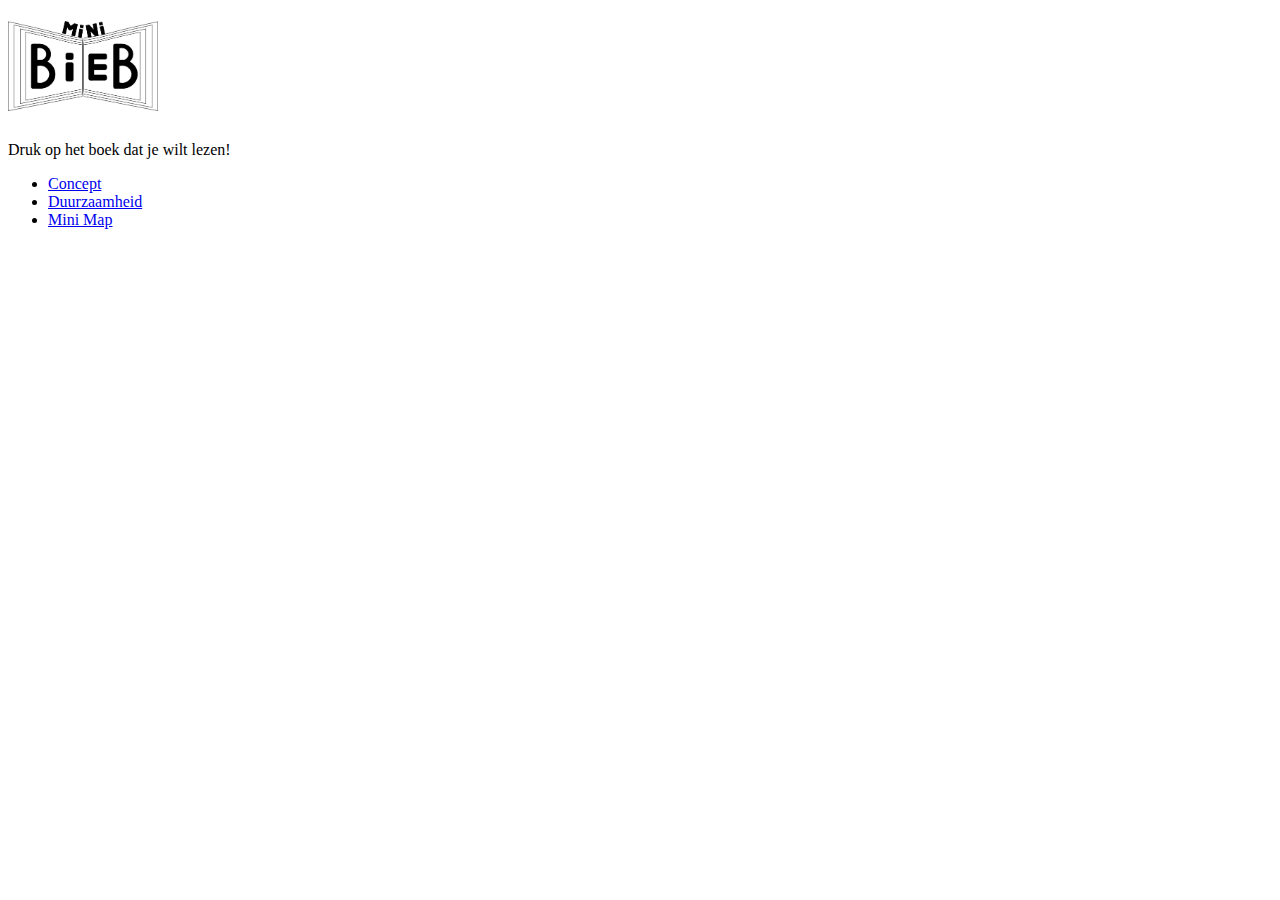
<file: Website/index.html>
<!DOCTYPE html>
<html lang="en">
  <head>
    <meta charset="UTF-8" />
    <meta name="viewport" content="width=device-width, initial-scale=1.0" />
    <title>Mini Bieb</title>
    <link rel="stylesheet" href="styles/style.css" />
  </head>
  <body>
    <header>
      <h1 class="logo">
        <img
          src="img/logominibieb.png"
          alt="logo van mini Bieb"
          width="150px"
          height="90px"
        />
      </h1>
      <p class="drukhier">Druk op het boek dat je wilt lezen!</p>
      <nav class="boeken">
        <ul>
          <li class="conceptboek"><a href="concept.html">Concept</a></li>
          <li class="duurzaamheidboek">
            <a href="duurzaamheid.html">Duurzaamheid</a>
          </li>
          <li class="minimapboek"><a href="map.html">Mini Map</a></li>
        </ul>
      </nav>
    </header>

    <main></main>

    <footer></footer>
  </body>
</html>
</file>
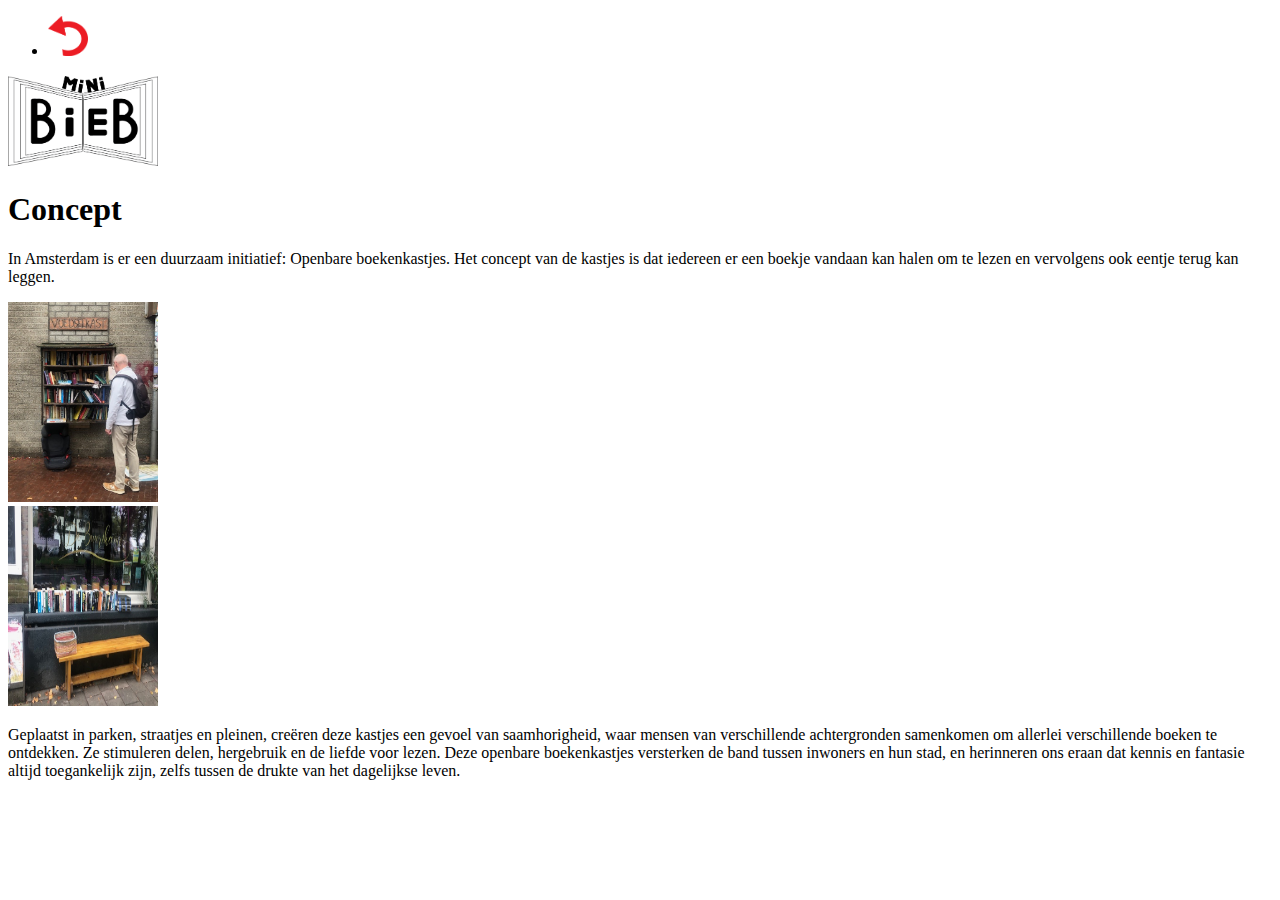
<file: Website/concept.html>
<!DOCTYPE html>
<html lang="en">
  <head>
    <meta charset="UTF-8" />
    <meta name="viewport" content="width=device-width, initial-scale=1.0" />
    <title>Concept</title>
    <link rel="stylesheet" href="styles/style.css" />
  </head>

  <header>
      <ul>
        <li class="pijl">
            <a href="index.html">
              <img
                src="img/pijltjeterug.png"
                alt="pijltje om terug te gaan naar home pagina"
                width="40px"
                height="40px"
            /></a>
        </li>
      </ul>
      <div class="logo">
      <img
          src="img/logominibieb.png"
          alt="logo van de mini bieb"
          height="90px"
          width="150px"
        />
      </div>
    <h1>Concept</h1>
  </header>

  <main>
    <section>
    <p>
      In Amsterdam is er een duurzaam initiatief: Openbare boekenkastjes. Het
      concept van de kastjes is dat iedereen er een boekje vandaan kan halen
      om te lezen en vervolgens ook eentje terug kan leggen. 
    </p>
    <div>
      <img src="img/voedselkast.jpg" alt="man die een boek uitkiest uit een mini bieb" width="150px" height="200px">
      </div>
    </section>
    <section>
      <div>
      <img src="img/debuurtkamer.jpg" alt="een mini bieb in amsterdam" width="150px" height="200px">
      </div>
    <p> 
      Geplaatst in parken, straatjes en pleinen, creëren deze kastjes een
      gevoel van saamhorigheid, waar mensen van verschillende achtergronden
      samenkomen om allerlei verschillende boeken te ontdekken. Ze stimuleren delen, hergebruik 
      en de liefde voor lezen. Deze openbare boekenkastjes
      versterken de band tussen inwoners en hun stad, en herinneren ons eraan
      dat kennis en fantasie altijd toegankelijk zijn, zelfs tussen de drukte
      van het dagelijkse leven.
    </p>
    </section>
    
  </main>

  <footer></footer>
</html>
</file>
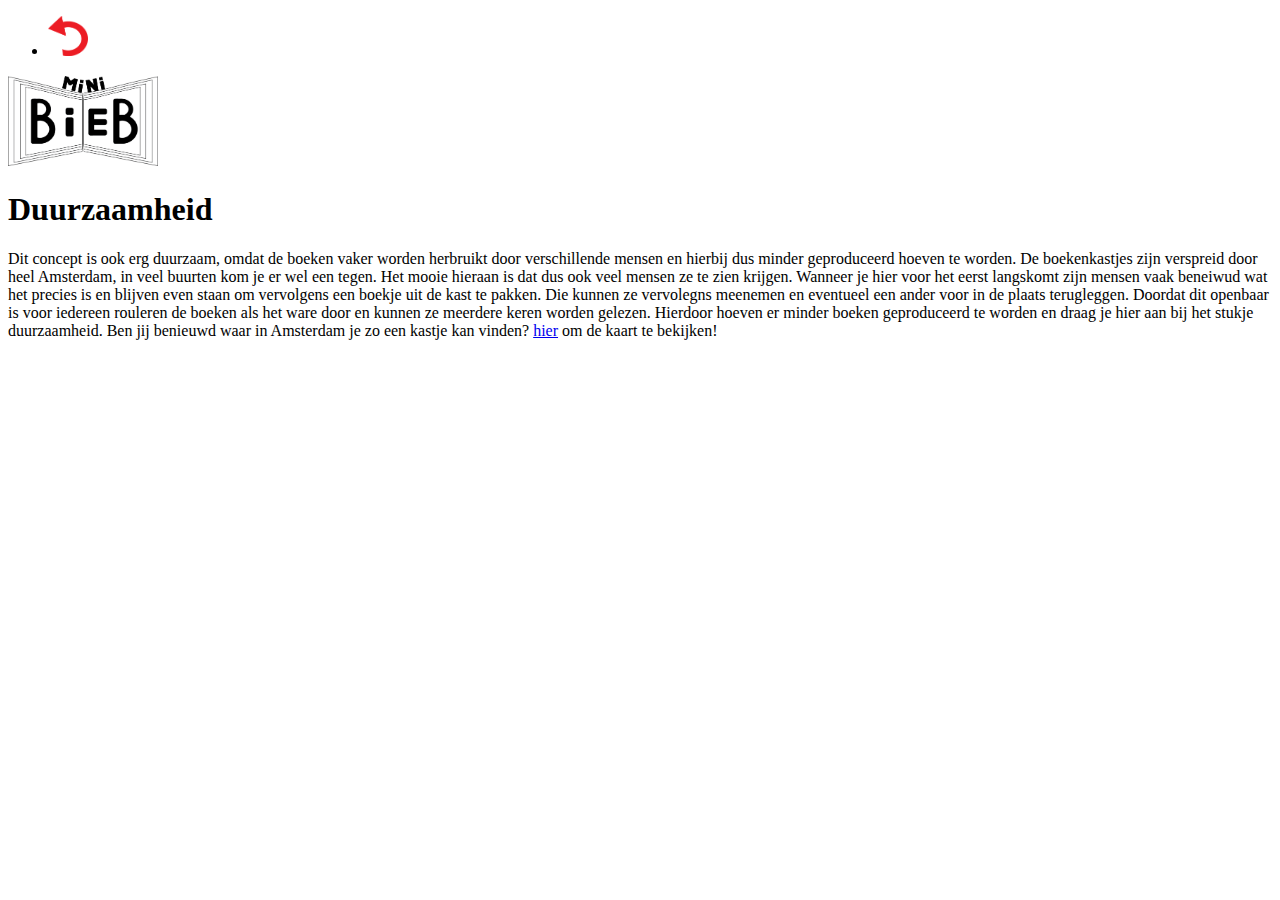
<file: Website/duurzaamheid.html>
<!DOCTYPE html>
<html lang="en">
  <head>
    <meta charset="UTF-8" />
    <meta name="viewport" content="width=device-width, initial-scale=1.0" />
    <title>Duurzaamheid</title>
    <link rel="stylesheet" href="styles/style.css" />
  </head>

  <header>
    <ul>
      <li class="pijl">
          <a href="index.html">
            <img
              src="img/pijltjeterug.png"
              alt="pijltje om terug te gaan naar home pagina"
              width="40px"
              height="40px"
          /></a>
      </li>
    </ul>
    <div class="logo">
    <img
        src="img/logominibieb.png"
        alt="logo van de mini bieb"
        height="90px"
        width="150px"
      />
    </div>
    <h1>Duurzaamheid</h1>
  </header>

  <main>
    <section>
      <p>
        Dit concept is ook erg duurzaam, omdat de boeken vaker worden herbruikt
        door verschillende mensen en hierbij dus minder geproduceerd hoeven te
        worden. De boekenkastjes zijn verspreid door heel Amsterdam, in veel
        buurten kom je er wel een tegen. Het mooie hieraan is dat dus ook veel
        mensen ze te zien krijgen. Wanneer je hier voor het eerst langskomt zijn
        mensen vaak beneiwud wat het precies is en blijven even staan om
        vervolgens een boekje uit de kast te pakken. Die kunnen ze vervolegns
        meenemen en eventueel een ander voor in de plaats terugleggen. Doordat
        dit openbaar is voor iedereen rouleren de boeken als het ware door en
        kunnen ze meerdere keren worden gelezen. Hierdoor hoeven er minder
        boeken geproduceerd te worden en draag je hier aan bij het stukje
        duurzaamheid. Ben jij benieuwd waar in Amsterdam je zo een kastje kan
        vinden?
        <a href="map.html">hier</a> om de kaart te bekijken!
      </p>
    </section>
  </main>

  <footer></footer>
</html>
</file>
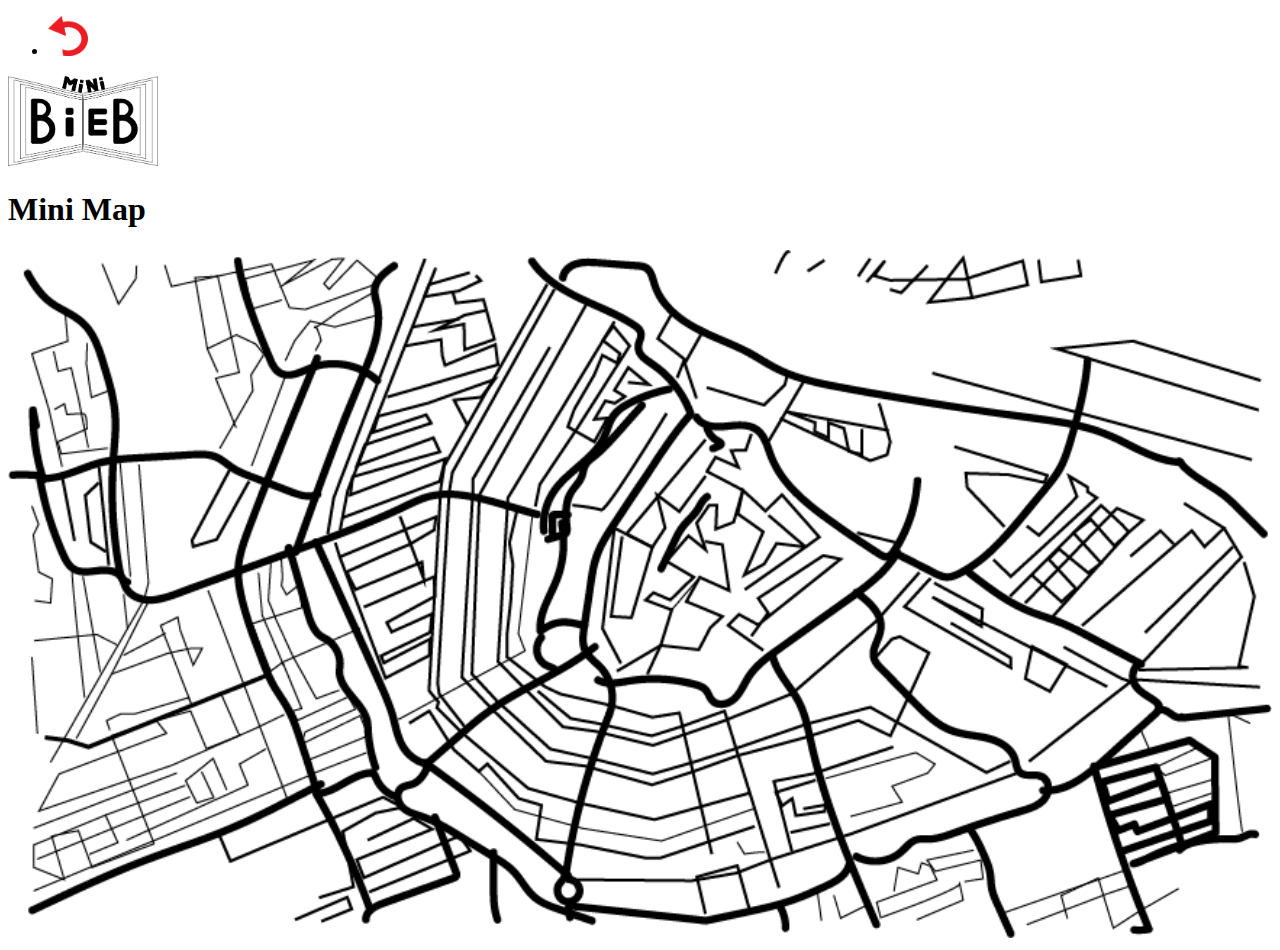
<file: Website/map.html>
<!DOCTYPE html>
<html lang="en">
  <head>
    <meta charset="UTF-8" />
    <meta name="viewport" content="width=device-width, initial-scale=1.0" />
    <title>Mini Map</title>
    <link rel="stylesheet" href="styles/style.css" />
  </head>

  <header>
    <ul>
      <li class="pijl">
          <a href="index.html">
            <img
              src="img/pijltjeterug.png"
              alt="pijltje om terug te gaan naar home pagina"
              width="40px"
              height="40px"
          /></a>
      </li>
    </ul>
    <div class="logo">
    <img
        src="img/logominibieb.png"
        alt="logo van de mini bieb"
        height="90px"
        width="150px"
      />
    </div>
    <h1>Mini Map</h1>
  </header>

  <main>
    <div class="map">
    <img src="img/minimap.png" alt="minimap van amsterdam" width="100%" height="100%">
    </div>
  </main>

  <footer></footer>
</html>
</file>
<file: Website/styles/style.css>
@media only screen and (max-width: 667px) {

body{
background-color: #F3E5DA;
font-family: 'Times New Roman', Times, serif;
}

ul {
    list-style-type: none;

}

.logo{
    display: flex;
    justify-content: center;
    margin-top: -15px;
}

.pijl{
    display: flex;
    justify-content: left;
    position: fixed;
    margin-top: 15px;
    margin-left: -30px;
}

.drukhier{
    display: flex;
    justify-content: center;
    font-size: large;
    border: 1px solid black;
    border-radius: 20px;
    background: #D1B7A0;
    padding: 20px;
    color: black;
    margin: 5px;
    box-shadow: black 1px 1px 5px;
}


.logo{
    display: flex;
    justify-content: center;
}


h1{
    display: flex;
    justify-content: center;
}

.boeken{
    background-image: url(/Website/img/boekenstapel3.png);
    background-repeat: no-repeat;
    background-position: center;
    background-size: cover;
    display: flex;
    justify-content: space-between;
    border-radius: 20px;
    margin: 40px;
    border: 1px solid black;
    box-shadow: black 1px 1px 5px;
    
}

.conceptboek{
    margin-left: 25px;
    margin-top: 70px;
    margin-bottom: 100px;
    font-size: large;

}

.duurzaamheidboek{
    margin-top: 100px;
    margin-bottom: 100px;
    margin-left: -10px;
    font-size: large;
}

.minimapboek{
    margin-top: 100px;
    margin-bottom: 60px;
    margin-left: 5px;
    font-size: large;
}

section {
    display: flex;
    justify-content: center;
    font-size: large;
    background: white;
    color: black;
    box-shadow: black 2px 2px 5px;
    padding-top: 20px;
    width: 100%;

}

div{
    display: flex;
    padding: 10px;
}
p{
    padding: 10px;
    font-size: small;
    padding-top: 5px;
}

.map{
    display: flex;
    justify-content: center;
}

}
</file>
